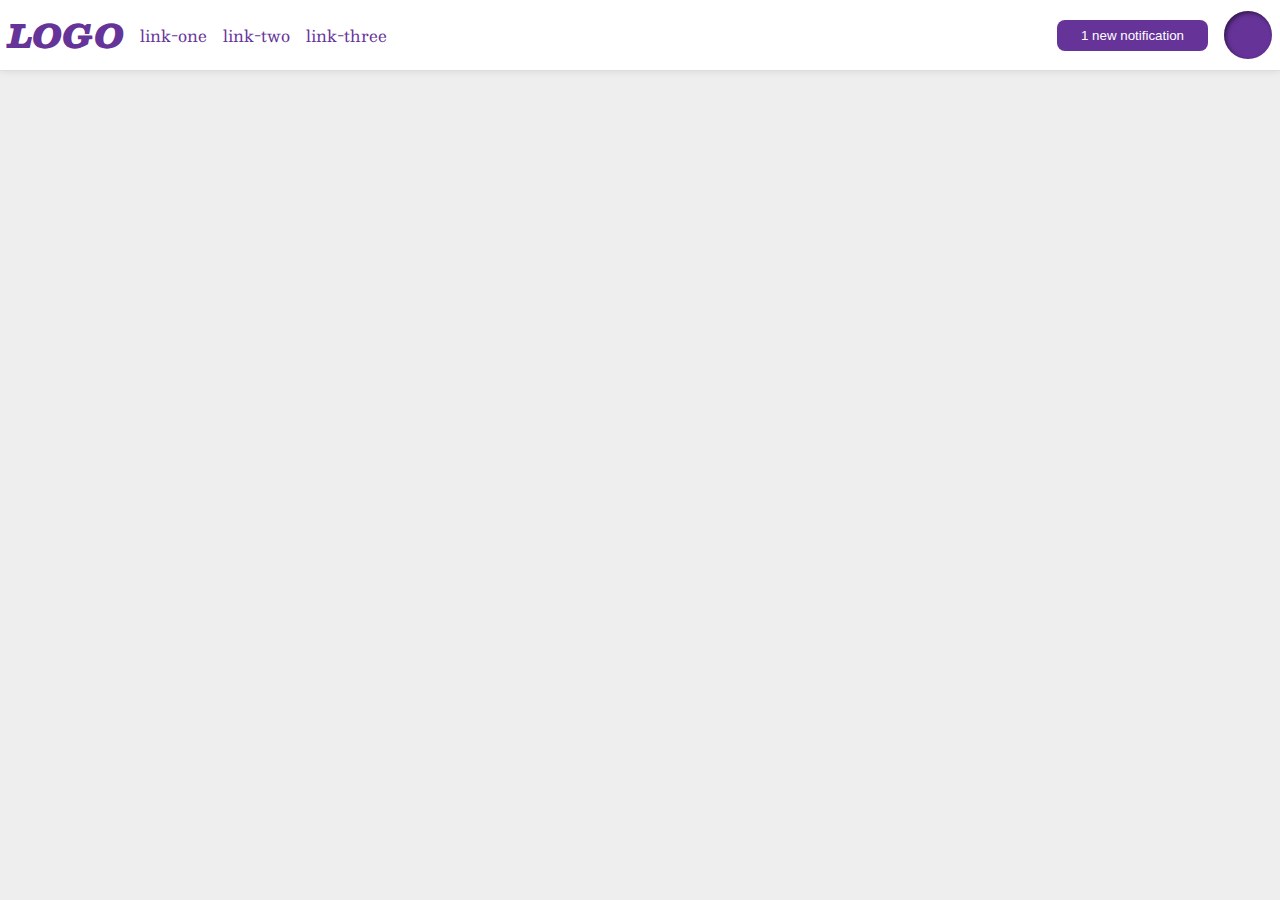
<file: flex/03-flex-header-2/index.html>
<!DOCTYPE html>
<html lang="en">
  <head>
    <meta charset="UTF-8">
    <meta http-equiv="X-UA-Compatible" content="IE=edge">
    <meta name="viewport" content="width=device-width, initial-scale=1.0">
    <title>Flex Header 2</title>
    <link rel="stylesheet" href="style.css">
  </head>
  <body>
    <div class="header">
      <div class="left-space">
        <div class="logo">
          LOGO
        </div>
        <ul class="links">
          <li><a href="google.com">link-one</a></li>
          <li><a href="google.com">link-two</a></li>
          <li><a href="google.com">link-three</a></li>
        </ul>
      </div>
      <div class="right-space">
        <button class="notifications">
          1 new notification
        </button>
        <div class="profile-image"></div>
      </div>
    </div>
  </body>
</html>
</file>
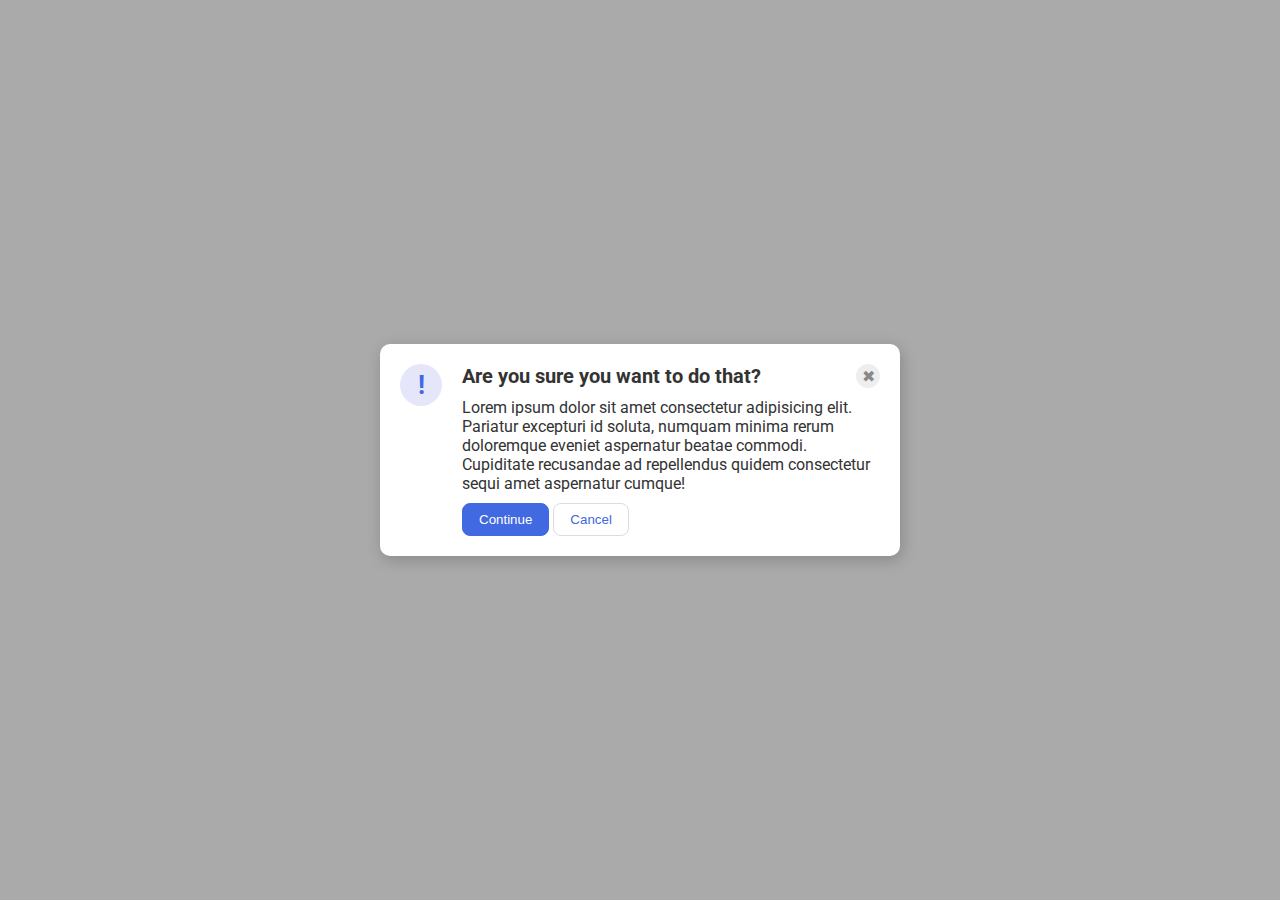
<file: flex/05-flex-modal/index.html>
<!DOCTYPE html>
<html lang="en">
  <head>
    <meta charset="UTF-8">
    <meta http-equiv="X-UA-Compatible" content="IE=edge">
    <meta name="viewport" content="width=device-width, initial-scale=1.0">
    <link rel="stylesheet" href="style.css">
    <title>Modal</title>
  </head>
  <body>
    <div class="modal">
      <div class="right">
        <div class="icon">!</div>
      </div>
      <div class="left">
        <div class="top">
          <div class="header">Are you sure you want to do that?</div>
          <div class="close-button">✖</div>
        </div>
        <div class="middle">
          <div class="text">Lorem ipsum dolor sit amet consectetur adipisicing elit. Pariatur excepturi id soluta, numquam minima rerum doloremque eveniet aspernatur beatae commodi. Cupiditate recusandae ad repellendus quidem consectetur sequi amet aspernatur cumque!</div>
        </div>
        <div class="bottom">
          <button class="continue">Continue</button>
          <button class="cancel">Cancel</button>    
        </div>
      </div>
    </div>
  </body>
</html>
</file>
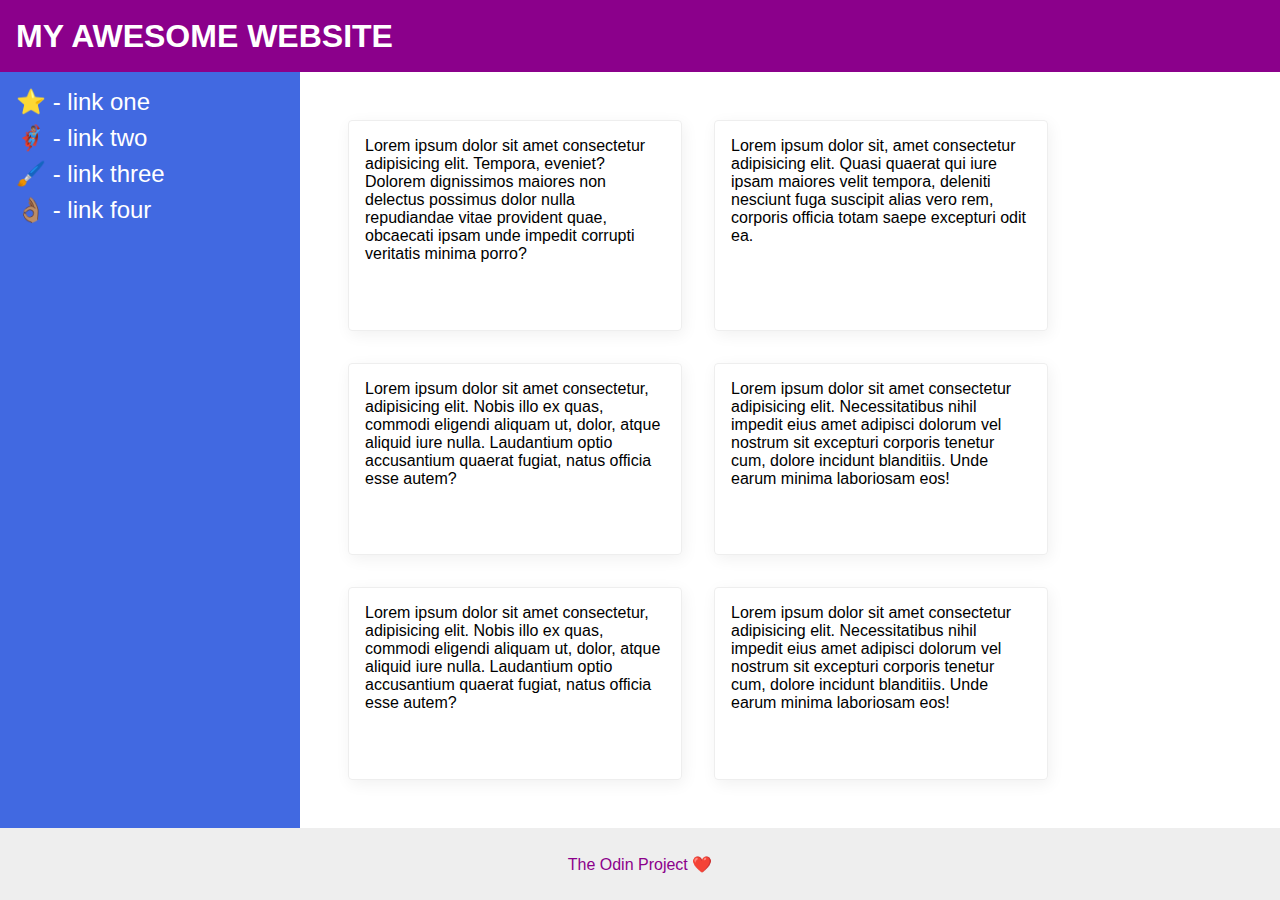
<file: flex/07-flex-layout-2/index.html>
<!DOCTYPE html>
<html lang="en">
  <head>
    <meta charset="UTF-8">
    <meta http-equiv="X-UA-Compatible" content="IE=edge">
    <meta name="viewport" content="width=device-width, initial-scale=1.0">
    <title>The Holy Grail</title>
    <link rel="stylesheet" href="style.css">
  </head>
  <body>
    <div class="header">
      MY AWESOME WEBSITE
    </div>
    <div class="body">
      <div class="sidebar">
        <ul>
          <li><a href="#">⭐ - link one</a></li>
          <li><a href="#">🦸🏽‍♂️ - link two</a></li>
          <li><a href="#">🖌️ - link three</a></li>
          <li><a href="#">👌🏽 - link four</a></li>
        </ul>
      </div>
      <div class="conteiner">
        <div class="card">Lorem ipsum dolor sit amet consectetur adipisicing elit. Tempora, eveniet? Dolorem dignissimos maiores non delectus possimus dolor nulla repudiandae vitae provident quae, obcaecati ipsam unde impedit corrupti veritatis minima porro?</div>
        <div class="card">Lorem ipsum dolor sit, amet consectetur adipisicing elit. Quasi quaerat qui iure ipsam maiores velit tempora, deleniti nesciunt fuga suscipit alias vero rem, corporis officia totam saepe excepturi odit ea.</div>
        <div class="card">Lorem ipsum dolor sit amet consectetur, adipisicing elit. Nobis illo ex quas, commodi eligendi aliquam ut, dolor, atque aliquid iure nulla. Laudantium optio accusantium quaerat fugiat, natus officia esse autem?</div>
        <div class="card">Lorem ipsum dolor sit amet consectetur adipisicing elit. Necessitatibus nihil impedit eius amet adipisci dolorum vel nostrum sit excepturi corporis tenetur cum, dolore incidunt blanditiis. Unde earum minima laboriosam eos!</div>
        <div class="card">Lorem ipsum dolor sit amet consectetur, adipisicing elit. Nobis illo ex quas, commodi eligendi aliquam ut, dolor, atque aliquid iure nulla. Laudantium optio accusantium quaerat fugiat, natus officia esse autem?</div>
        <div class="card">Lorem ipsum dolor sit amet consectetur adipisicing elit. Necessitatibus nihil impedit eius amet adipisci dolorum vel nostrum sit excepturi corporis tenetur cum, dolore incidunt blanditiis. Unde earum minima laboriosam eos!</div>
      </div>  
    </div>
    <div class="footer">
      The Odin Project ❤️
    </div>
  </body>
</html>
</file>
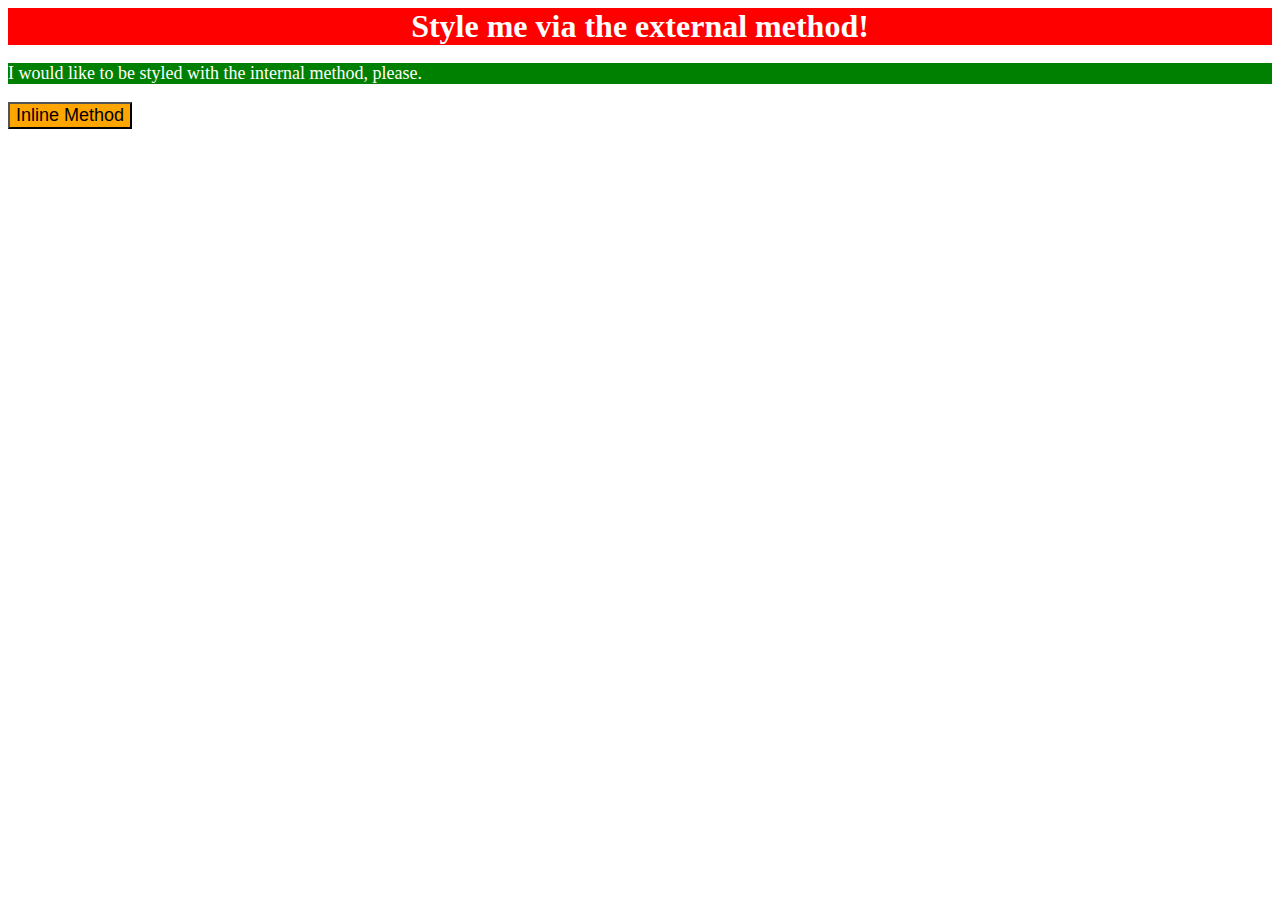
<file: foundations/01-css-methods/index.html>
<!DOCTYPE html>
<html lang="en">
  <head>
    <meta charset="UTF-8">
    <meta http-equiv="X-UA-Compatible" content="IE=edge">
    <meta name="viewport" content="width=device-width, initial-scale=1.0">
    <title>Methods for Adding CSS</title>
    <link rel="stylesheet" href="styles.css">
    <style>
      /** `p`: a green background, white text, and a font size of 18px */
      p {
        background-color: green;
        color: white;
        font-size: 18px;
      }
    </style>
  </head>
  <body>
    <div>Style me via the external method!</div>
    <p>I would like to be styled with the internal method, please.</p>
    <button style="background-color: orange; font-size: 18px;">Inline Method</button>
  </body>
</html>
</file>
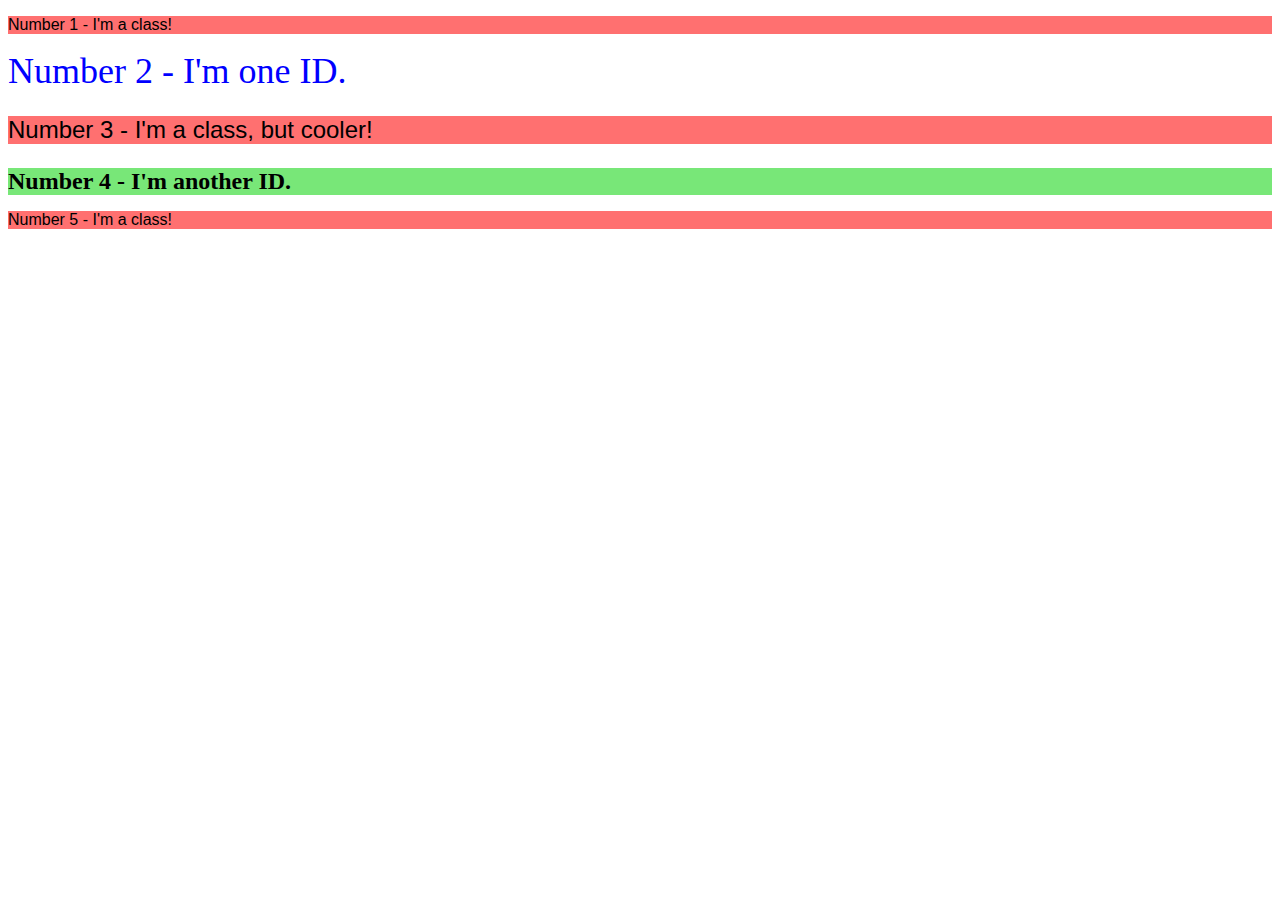
<file: foundations/02-class-id-selectors/index.html>
<!DOCTYPE html>
<html lang="en">
  <head>
    <meta charset="UTF-8">
    <meta http-equiv="X-UA-Compatible" content="IE=edge">
    <meta name="viewport" content="width=device-width, initial-scale=1.0">
    <title>Class and ID Selectors</title>
    <link rel="stylesheet" href="style.css">
  </head>
  <body>
    <p class="odd">Number 1 - I'm a class!</p>
    <div id="two">Number 2 - I'm one ID.</div>
    <p class="odd three">Number 3 - I'm a class, but cooler!</p>
    <div id="four">Number 4 - I'm another ID.</div>
    <p class="odd">Number 5 - I'm a class!</p>
  </body>
</html>
</file>
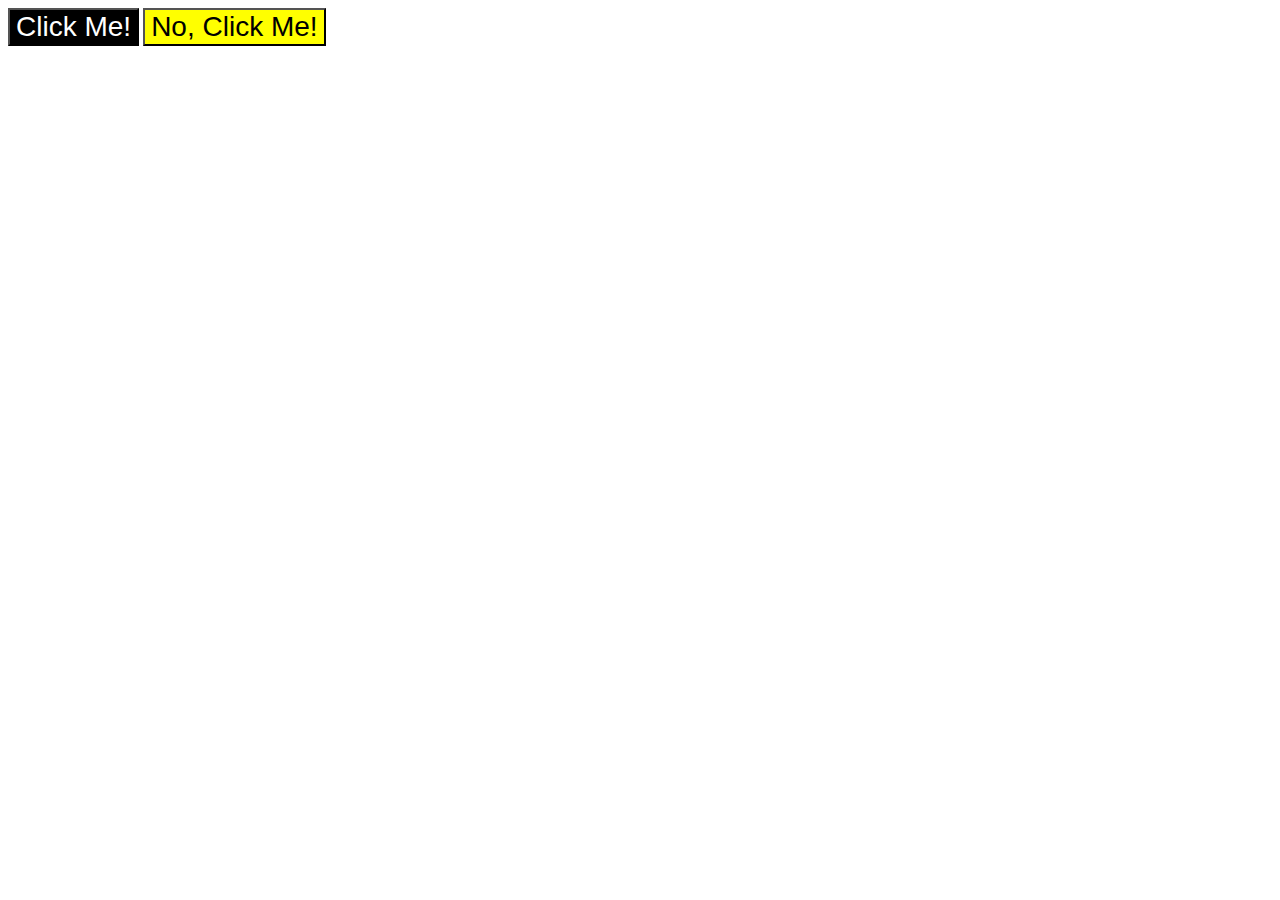
<file: foundations/03-grouping-selectors/index.html>
<!DOCTYPE html>
<html lang="en">
  <head>
    <meta charset="UTF-8">
    <meta http-equiv="X-UA-Compatible" content="IE=edge">
    <meta name="viewport" content="width=device-width, initial-scale=1.0">
    <title>Grouping Selectors</title>
    <link rel="stylesheet" href="style.css">
  </head>
  <body>
    <button class="black">Click Me!</button>
    <button class="yellow">No, Click Me!</button>
  </body>
</html>
</file>
<file: flex/03-flex-header-2/style.css>
/* this is some magical font-importing.  
you'll learn about it later. */
@import url('https://fonts.googleapis.com/css2?family=Besley:ital,wght@0,400;1,900&display=swap');

body {
  margin: 0;
  background: #eee;
  font-family: Besley, serif;
}

.header {
  background: white;
  border-bottom: 1px solid #ddd;
  box-shadow: 0 0 8px rgba(0,0,0,.1);
  display: flex;
  padding: 8px;
  justify-content: space-between;
}

.left-space,
.right-space {
  display: flex;
  gap: 16px;
  align-items: center;
}

.profile-image {
  background: rebeccapurple;
  box-shadow: inset 2px 2px 4px rgba(0,0,0,.5);
  border-radius: 50%;
  width: 48px;
  height: 48px;
}

.logo {
  color: rebeccapurple;
  font-size: 32px;
  font-weight: 900;
  font-style: italic;
}

button {
  border: none;
  border-radius: 8px;
  background: rebeccapurple;
  color: white;
  padding: 8px 24px;
}

a {
  /* this removes the line under our links */
  text-decoration: none;
  color: rebeccapurple;
}

ul {
  list-style-type: none;
  display: flex;
  gap: 16px;
  padding: 0;
  margin: 0px;
}
</file>
<file: flex/05-flex-modal/style.css>
@import url('https://fonts.googleapis.com/css2?family=Roboto:wght@400;700&display=swap');

html, body {
  height: 100%;
}

body {
  font-family: Roboto, sans-serif;
  margin: 0;
  background: #aaa;
  color: #333;
  /* I'll give you this one for free lol */
  display: flex;
  align-items: center;
  justify-content: center;
}

.modal {
  background: white;
  width: 480px;
  border-radius: 10px;
  box-shadow: 2px 4px 16px rgba(0,0,0,.2);
}

.icon {
  color: royalblue;
  font-size: 26px;
  font-weight: 700;
  background: lavender;
  width: 42px;
  height: 42px;
  border-radius: 50%;
  display: flex;
  align-items: center;
  justify-content: center;
}

.close-button {
  background: #eee;
  border-radius: 50%;
  color: #888;
  font-weight: 400;
  font-size: 16px;
  height: 24px;
  width: 24px;
  display: flex;
  align-items: center;
  justify-content: center;
}

button {
  padding: 8px 16px;
  border-radius: 8px;
}

button.continue {
  background: royalblue;
  border: 1px solid royalblue;
  color: white;
}

button.cancel {
  background: white;
  border: 1px solid #ddd;
  color: royalblue;
}

.modal{
  padding: 20px;
  display: flex;
  gap: 20px;
}

.left{
  display: flex;
  flex-direction: column;
  gap: 10px;
}

.top{
  display: flex;
  justify-content: space-between;
}

.header{
  font-weight: bold;
  font-size: 20px;
}
</file>
<file: flex/07-flex-layout-2/style.css>
body {
  font-family: -apple-system, BlinkMacSystemFont, 'Segoe UI', Roboto, Oxygen, Ubuntu, Cantarell, 'Open Sans', 'Helvetica Neue', sans-serif;
  margin: 0;
  min-height: 100vh;
}

.header {
  height: 72px;
  background: darkmagenta;
  color: white;
}

.footer {
  height: 72px;
  background: #eee;
  color: darkmagenta;
}

.sidebar {
  width: 300px;
  background: royalblue;
}

.card {
  border: 1px solid #eee;
  box-shadow: 2px 4px 16px rgba(0,0,0,.06);
  border-radius: 4px;
}

body {
  display: flex;
  flex-direction: column;
}

.header {
  display: flex;
  align-items: center;
  font-size: 32px;
  font-weight: 900;
  padding: 0 16px;
}

.body {
  flex: 1;
  display: flex;
}

.sidebar {
  flex-shrink: 0;
}

ul {
  display: flex;
  flex-direction: column;
  gap: 8px;
  list-style: none;
  margin: 0;
  padding: 16px;
  font-size: 24px;
}

.conteiner {
  display: flex;
  flex-wrap: wrap;
  padding: 32px;
  
}


.card {
  width: 300px;
  padding: 16px;
  margin: 16px;

}

a {
  text-decoration: none;
  color: white;
}

.footer {
  display: flex;
  align-items: center;
  justify-content: center;
}
</file>
<file: foundations/01-css-methods/styles.css>
/* * `div`: a red background, white text, a font size of 32px, center aligned, and bold */

div {
    background-color: red;
    color: white;
    font-size: 32px;
    text-align: center;
    font-weight: bold;
}
</file>
<file: foundations/02-class-id-selectors/style.css>
/*
* **All odd numbered elements**: a light red/pink background, and a list of fonts containing `Verdana` and `DejaVu Sans` with `sans-serif` as a fallback
* **The second element**: blue text and a font size of 36px
* **The third element**: in addition to the styles for all odd numbered elements, add a font size of 24px
* **The fourth element**: a light green background, a font size of 24px, and bold
*/

.odd {
    background-color: rgb(255, 112, 112);
    font-family: Verdana, DejaVu, sans-serif;
}
.three{
    font-size: 24px;
}
#two {
    color: blue;
    font-size: 36px;
}
#four {
    background-color: rgb(120, 231, 120);
    font-size: 24px;
    font-weight: bold;
}
</file>
<file: foundations/03-grouping-selectors/style.css>
/*
* **The first element**: a black background and white text
* **The second element**: a yellow background
* **Both elements**: a font size of 28px and a list of fonts containing `Helvetica` and `Times New Roman`, with `sans-serif` as a fallback 
*/

.black,
.yellow {
    font-size: 28px;
    font-family: Helvetica, 'Times New Roman', sans-serif;
}
.black {
    background-color: black;
    color: white;
}

.yellow {
    background-color: yellow;
}
</file>
